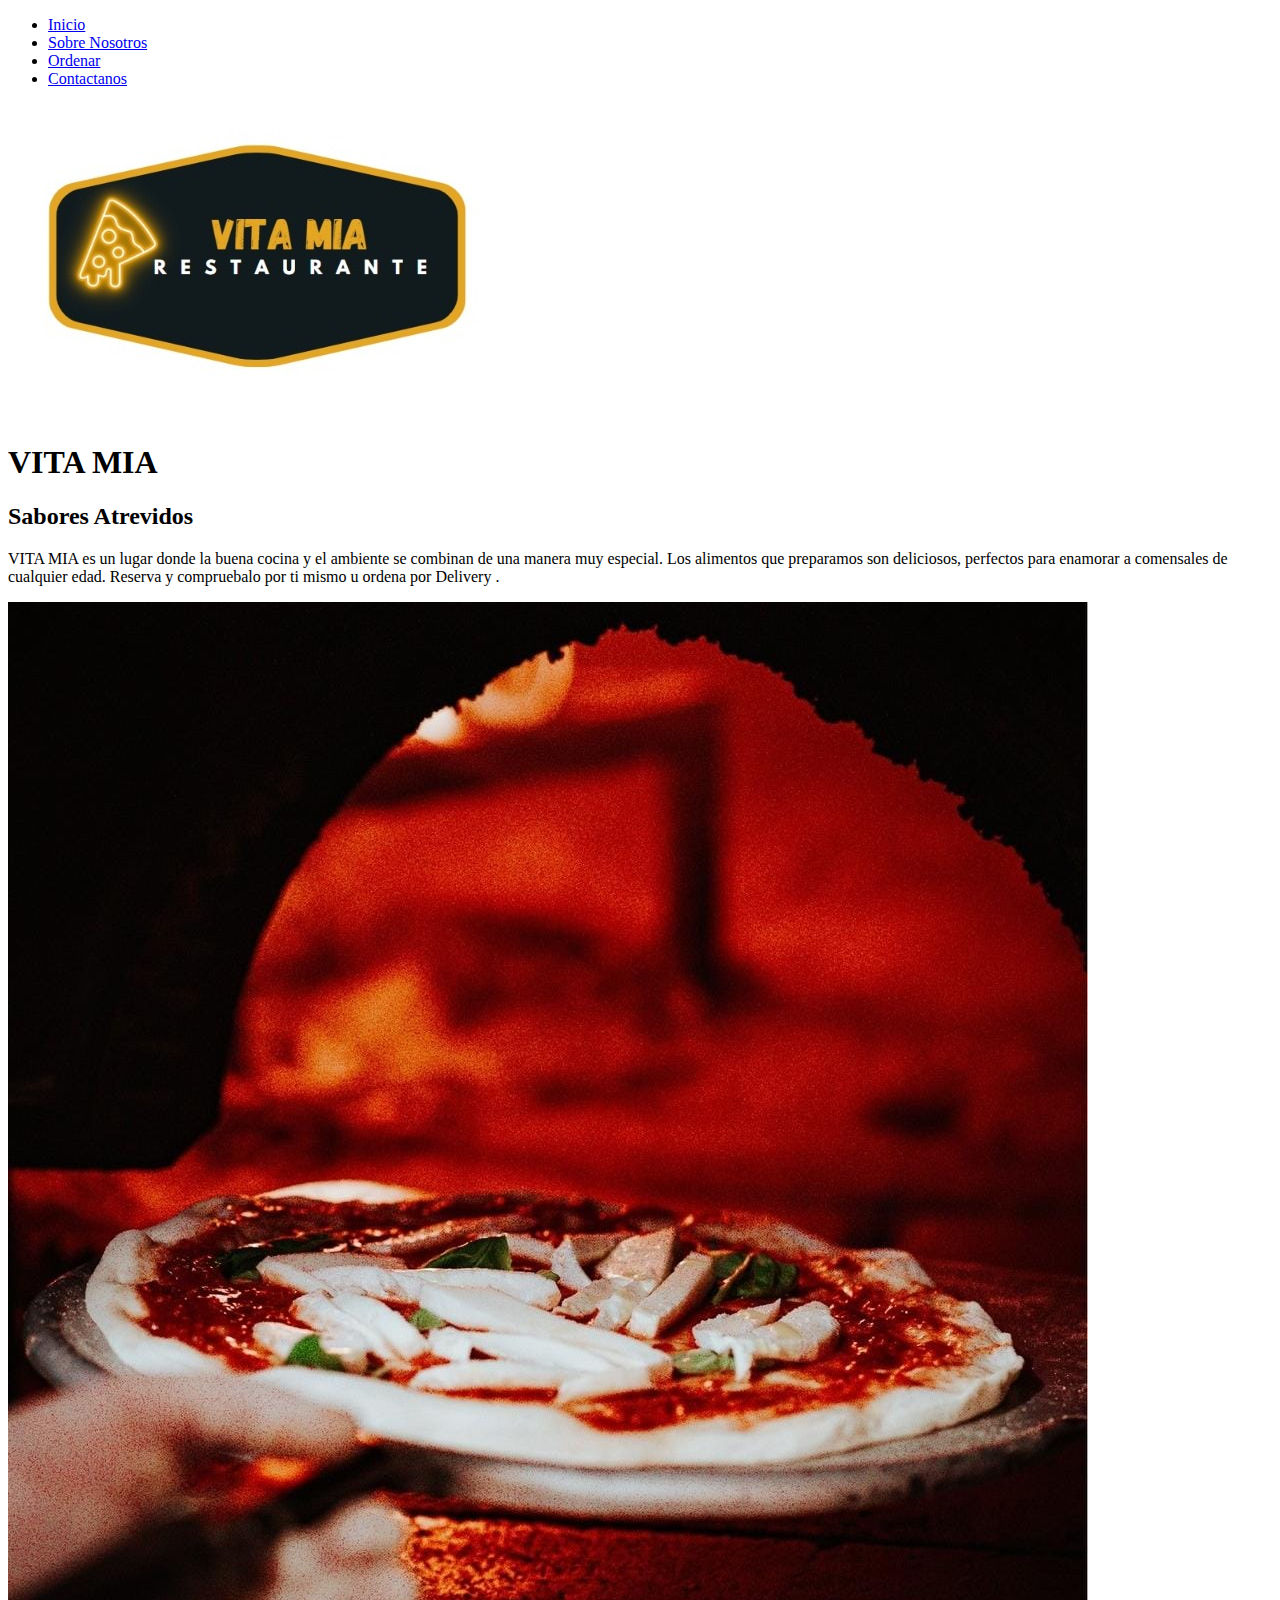
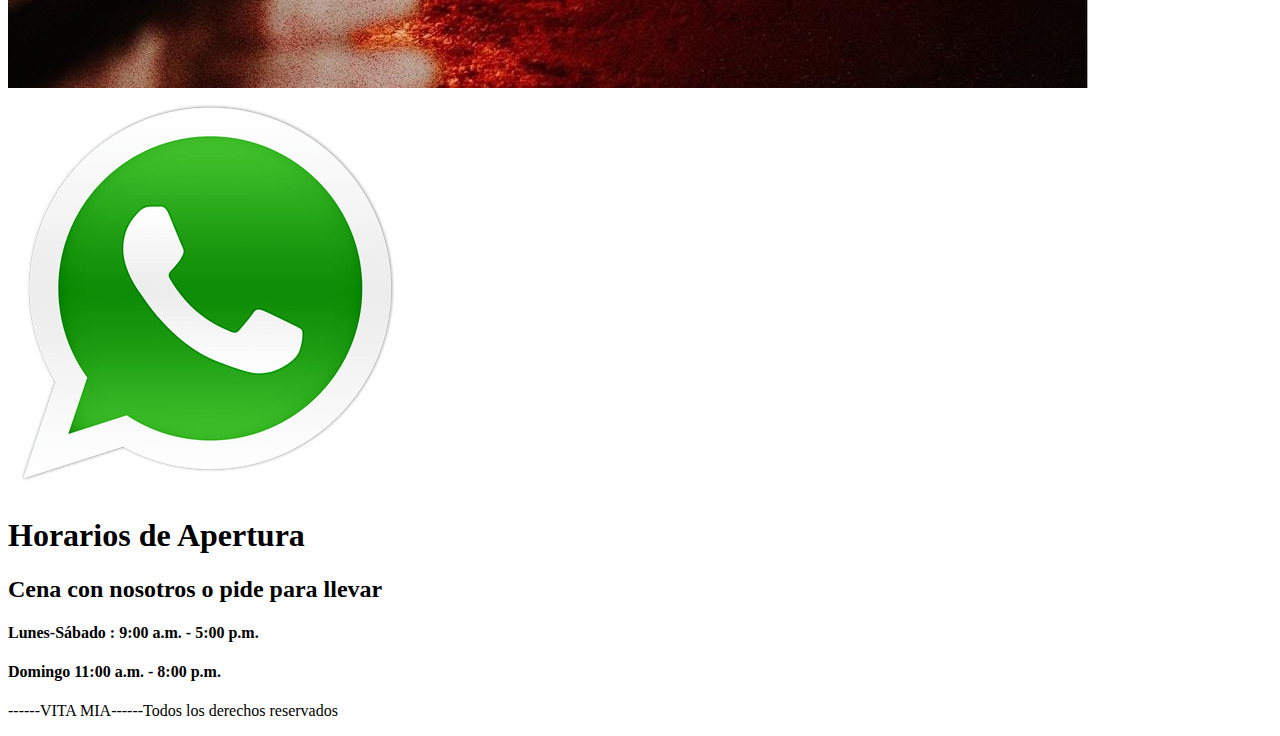
<file: index.html>
<!DOCTYPE html>
<html lang="en">
<head>
    <meta charset="UTF-8">
    <meta http-equiv="X-UA-Compatible" content="IE=edge">
    <meta name="viewport" content="width=device-width, initial-scale=1.0">
    <title>VITA MIA </title>
</head>
<body>
    <!--Lista ordenada -->
    <header>
        <nav>
    <ul>
        <li>
            <a href="./index.html">Inicio</a>
        </li>
        <li>
            <a href="./quienes-somos.html"> Sobre Nosotros  </a>
        </li>
        <li>
            <a href="./reservar.html">Ordenar </a>
        </li>
        <li>
            <a href="./contactanos.html">Contactanos</a>
        </li>
    </ul>
   </nav>
   <div>
    <img src="./imagenes/logo.jpeg" alt="Logo del restaurante VITA MIA">
   </div>
   </header>
    <main>
        <h1>VITA MIA </h1>
        <h2>Sabores Atrevidos </h2>
        <p>VITA MIA es un lugar donde la buena cocina y el ambiente se combinan de una manera muy especial.
   Los alimentos  que preparamos son deliciosos, perfectos para enamorar a comensales de cualquier edad.
  Reserva y compruebalo por ti mismo u ordena por Delivery .
        </p>
        <img src="./imagenes/principal.jpg" alt="Imagen  Principal">
    
     <aside>
        <img src= "./imagenes/msj.png" alt="Whatsapp">

     </aside>
    </main>
    <footer>
        <h1>Horarios de Apertura </h1>
        <h2>Cena con nosotros o pide para llevar </h2>
        <h4>Lunes-Sábado : 9:00 a.m. - 5:00 p.m.
        </h4>
        <h4>Domingo 11:00 a.m.  - 8:00 p.m.</h4>
        <p>------VITA MIA------Todos los derechos reservados </p>
    </footer>
</body>
</html>
</file>
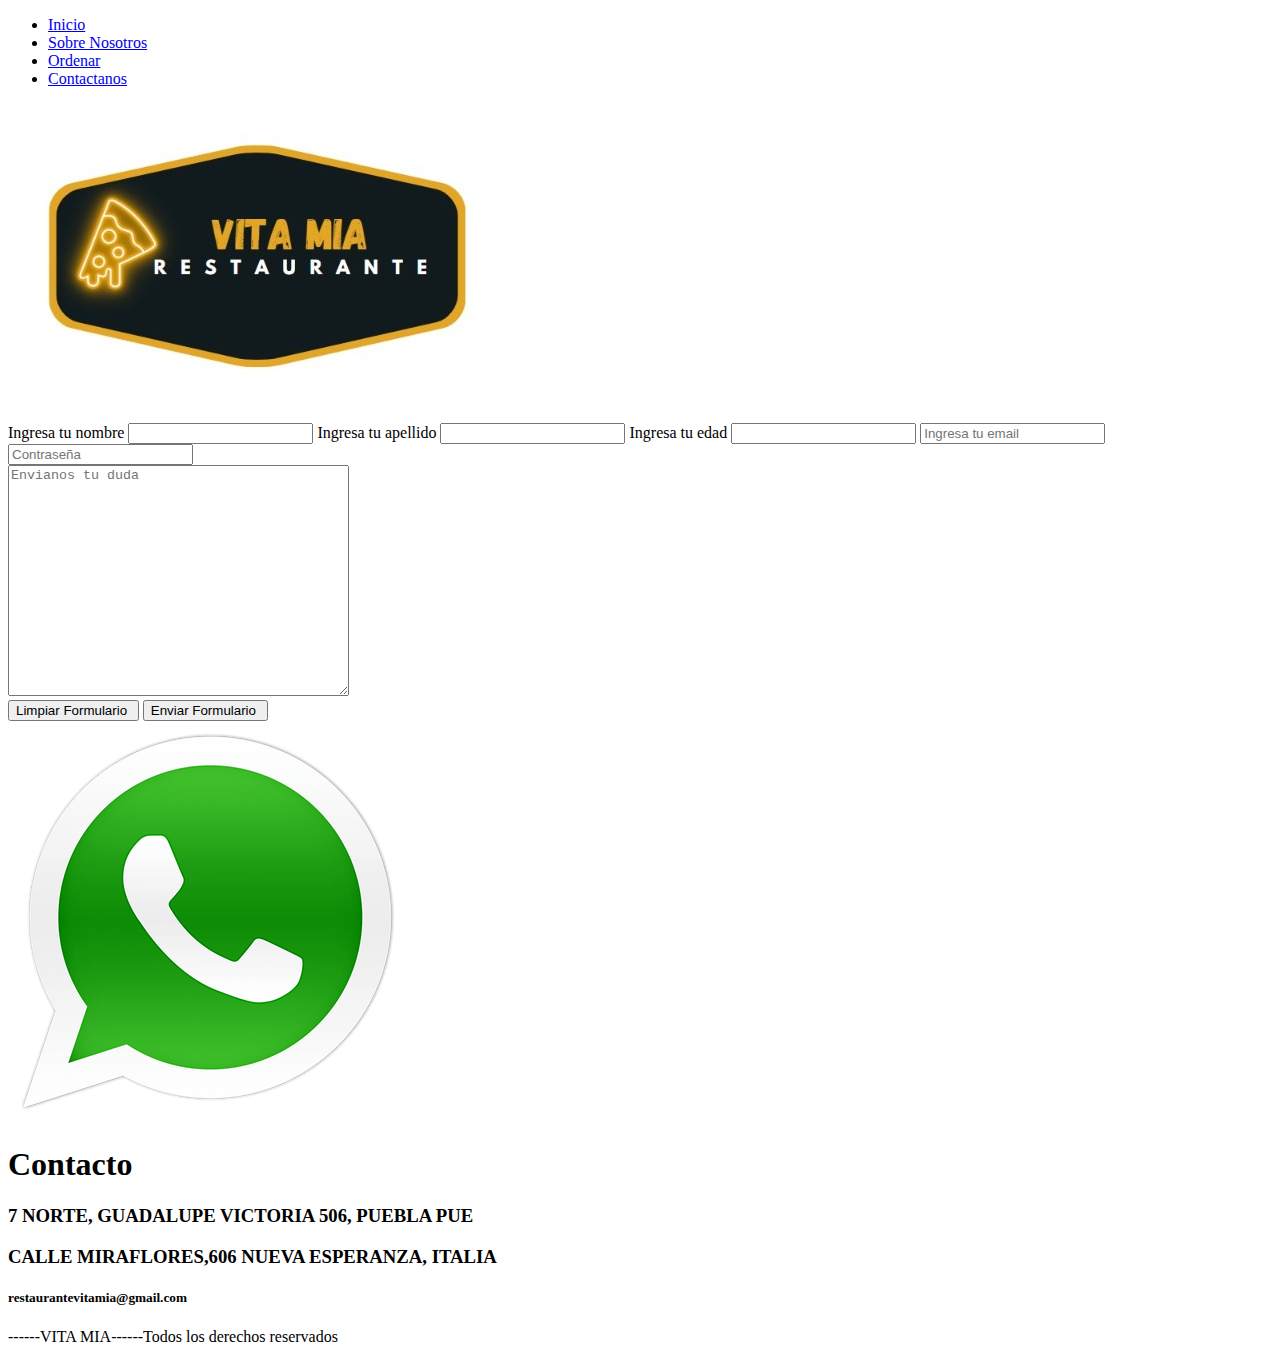
<file: contactanos.html>
<!DOCTYPE html>
<html lang="en">
<head>
    <meta charset="UTF-8">
    <meta http-equiv="X-UA-Compatible" content="IE=edge">
    <meta name="viewport" content="width=device-width, initial-scale=1.0">
    <title>Contactanos</title>
</head>
<body>
    <header>
        <nav>
    <ul>
        <li>
            <a href="./index.html">Inicio</a>
        </li>
        <li>
            <a href="./quienes-somos.html">Sobre Nosotros </a>
        </li>
        <li>
            <a href="./reservar.html">Ordenar </a>
        </li>
        <li>
            <a href="./contactanos.html">Contactanos</a>
        </li>
    </ul>
   </nav>
   <div>
    <img src="./imagenes/logo.jpeg" alt="Logo del restaurante VITA MIA">
   </div>
   </header>
   <main>
    <section>
        <form>
            <label for="">Ingresa tu nombre</label> 
            <input type="text" name="" id="">
            <label for="">Ingresa tu apellido</label> 
            <input type="text" name="" id="">
            <label for="">Ingresa tu edad </label> 
            <input type="number" name="" id="">
            <input type="email" name="" placeholder="Ingresa tu email" id="">
            <input type="password" name="" placeholder="Contraseña" id="">
    
            <div>
                <textarea name="" id="" cols="40" rows="15" placeholder="Envianos tu duda "></textarea>
            </div>
            
            <input type="reset" value="Limpiar Formulario ">
            <input type="submit" value="Enviar Formulario ">
         </form>
    </section>
    <aside>
        <img src= "./imagenes/msj.png" alt="Whatsapp">
    </aside>
   </main>
   <footer>
    <h1>Contacto </h1>
    <h3>7 NORTE, GUADALUPE VICTORIA 506, PUEBLA PUE </h3>
    <h3>CALLE MIRAFLORES,606 NUEVA ESPERANZA, ITALIA  </h3>
    <h5>restaurantevitamia@gmail.com</h5>
    <p>------VITA MIA------Todos los derechos reservados </p>
</footer>
</body>
</html>
</file>
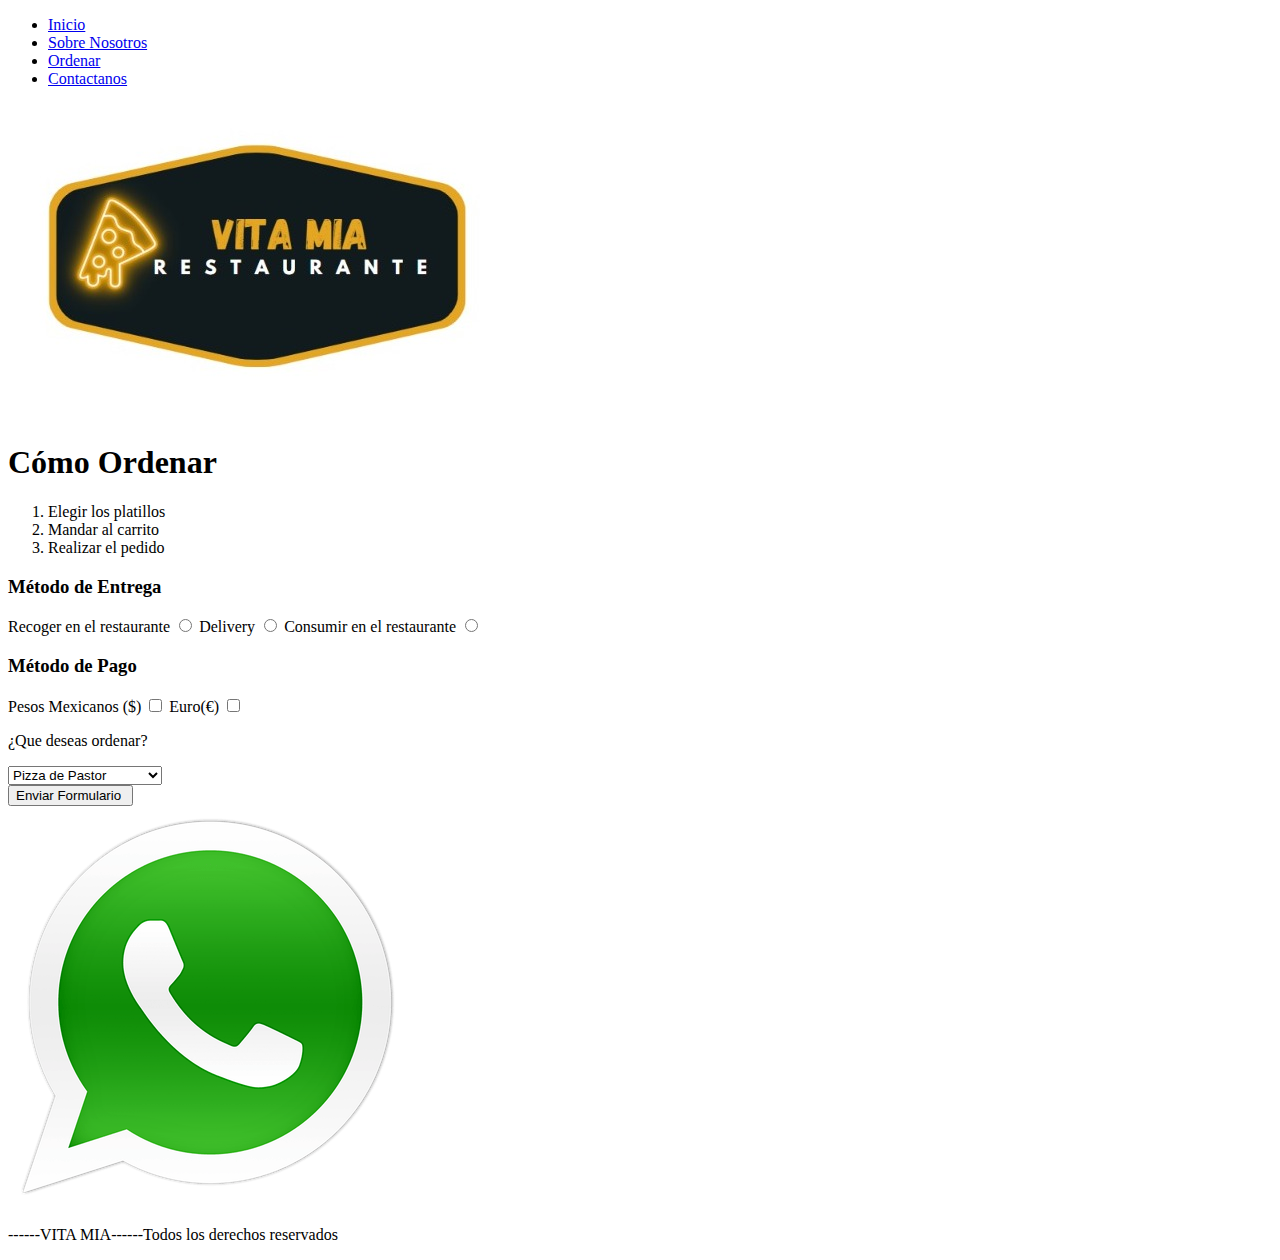
<file: ordenar.html>
<!DOCTYPE html>
<html lang="en">
<head>
    <meta charset="UTF-8">
    <meta http-equiv="X-UA-Compatible" content="IE=edge">
    <meta name="viewport" content="width=device-width, initial-scale=1.0">
    <title>Ordenar</title>
</head>
<body>
    <header>
        <nav>
    <ul>
        <li>
            <a href="./index.html">Inicio</a>
        </li>
        <li>
            <a href="./quienes-somos.html">Sobre Nosotros </a>
        </li>
        <li>
            <a href="./ordenar.html">Ordenar</a>
        </li>
        <li>
            <a href="./contactanos.html">Contactanos</a>
        </li>
    </ul>
   </nav>
   <div>
    <img src="./imagenes/logo.jpeg" alt="Logo del restaurante VITA MIA">
   </div>
   </header>
   <main>
    <section>
        <h1>Cómo Ordenar</h1>
        <ol>
            <li>Elegir los platillos </li>
            <li>Mandar al carrito </li>
            <li>Realizar el pedido </li>
        </ol>
    
        <form>
            <div>
                <h3>Método de Entrega </h3>
                <label for=" ">Recoger en el restaurante</label>
                <input type="radio" name="TipodePedido" id="">
                <label for=" ">Delivery</label>
                <input type="radio" name="TipodePedido" id="">
                <label for="  ">Consumir en el restaurante</label>
                <input type="radio" name="TipodePedido" id="">
            </div>
            <div>
                <h3>Método de Pago </h3>
                <label for=" ">Pesos Mexicanos ($)</label>
                <input type="checkbox" name="" id="">
                <label for=" ">Euro(€)</label>
                <input type="checkbox" name="" id="">
            </div>
            <div>
                <p> ¿Que deseas ordenar?</p>
                <select name="" id="">
                    <option value="Pizza de Pastor ">Pizza de Pastor</option>
                    <option value="Pizza de Peperoni ">Pizza de Peperoni</option>
                    <option value="Pizza de Carnes Frías ">Pizza de Carnes Frías </option>
                    <option value="Fettucine">Fettucine</option>
                    <option value="Spaguetti">Spaguetti</option>
                    <option value="Lasaña ">Lasaña</option>
                    <option value="Postres">Postres</option>
                </select>

            </div>
            <input type="submit" value="Enviar Formulario ">
        </form>
    </section>
    <aside>
        <img src= "./imagenes/msj.png" alt="Whatsapp">

    
    </aside>
   </main>
   <footer>
    <p>------VITA MIA------Todos los derechos reservados </p>
</footer>
</body>
</html>
</file>
